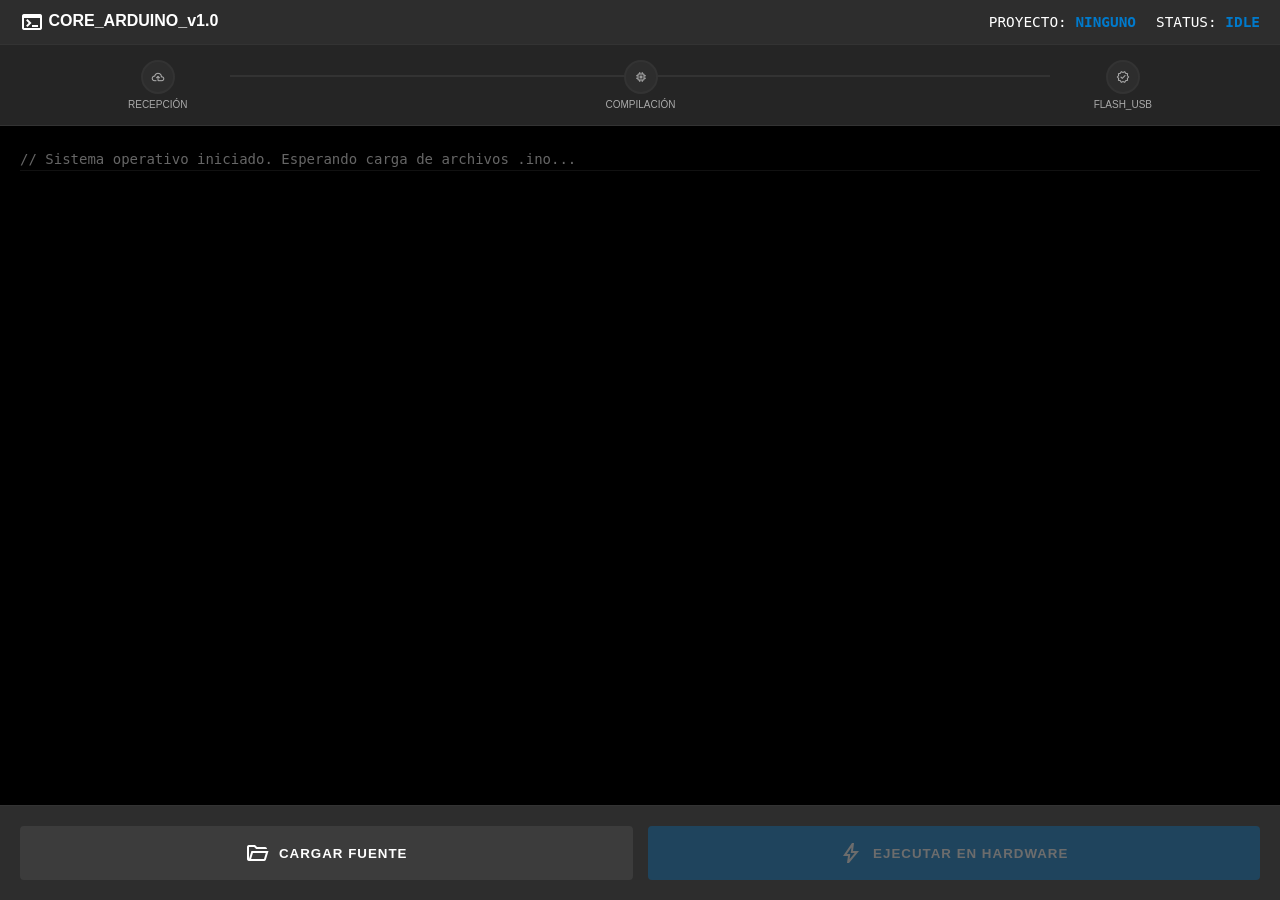
<file: project/web/index.html>
<!DOCTYPE html>
<html lang="es">
<head>
    <meta charset="UTF-8">
    <meta name="viewport" content="width=device-width, initial-scale=1.0">
    <title>Laboratorio Remoto - TDF</title>
    <link href="https://fonts.googleapis.com/css2?family=Material+Symbols+Outlined" rel="stylesheet" />
    <link href="styles.css" rel="stylesheet"/>
</head>
<body>

<div class="contenedor-principal">
        <header>
            <h3 style="margin:0; font-size: 1rem;">
                <span class="material-symbols-outlined" style="vertical-align: middle;">terminal</span> 
                CORE_ARDUINO_v1.0
            </h3>
            <div class="hud-mini">
                <div>PROYECTO: <span id="hud-archivo">NINGUNO</span></div>
                <div>STATUS: <span id="hud-estado">IDLE</span></div>
            </div>
        </header>

        <div class="seccion-proceso">
            <div class="timeline">
                <div class="paso" id="paso-1">
                    <div class="icono"><span class="material-symbols-outlined" style="font-size: 14px;">cloud_upload</span></div>
                    <small>RECEPCIÓN</small>
                </div>
                <div class="paso" id="paso-2">
                    <div class="icono"><span class="material-symbols-outlined" style="font-size: 14px;">memory</span></div>
                    <small>COMPILACIÓN</small>
                </div>
                <div class="paso" id="paso-3">
                    <div class="icono"><span class="material-symbols-outlined" style="font-size: 14px;">verified</span></div>
                    <small>FLASH_USB</small>
                </div>
            </div>
        </div>

        <div class="consola-container" id="consola">
            <p style="color: #666;">// Sistema operativo iniciado. Esperando carga de archivos .ino...</p>
        </div>

        <footer>
            <input type="file" id="inputArchivo" multiple accept=".ino,.h,.cpp" style="display: none;">
            
            <button class="btn-secundario" onclick="document.getElementById('inputArchivo').click()">
                <span class="material-symbols-outlined">folder_open</span> CARGAR FUENTE
            </button>
            
            <button class="btn-primario" id="btnAccion" onclick="toggleAccion()" disabled>
                <span id="btnIcono" class="material-symbols-outlined">bolt</span> 
                <span id="btnTexto">EJECUTAR EN HARDWARE</span>
            </button>
        </footer>
    </div>

    <script src="./scripts.js"></script>
</body>
</html>
</file>
<file: project/web/styles.css>
:root {
  --bg-color: #1e1e1e;
  --card-bg: #2d2d2d;
  --primary: #007acc;
  --primary-hover: #005f9e;
  --text-main: #ffffff;
  --text-muted: #aaaaaa;
  --success: #2ecc71;
  --error: #e74c3c;
  --border: #333333;
}

/* Ocupar todo el alto de la pantalla sin scroll */
html,
body {
  height: 100%;
  margin: 0;
  overflow: hidden;
}

body {
  font-family: "Segoe UI", sans-serif;
  background: var(--bg-color);
  color: var(--text-main);
  display: flex;
  flex-direction: column;
}

/* Layout Principal: Columna */
.contenedor-principal {
  display: flex;
  flex-direction: column;
  height: 100vh;
  width: 100vw;
}

/* SECCIÓN SUPERIOR: Info reducida */
header {
  padding: 10px 20px;
  background: var(--card-bg);
  border-bottom: 1px solid var(--border);
  display: flex;
  justify-content: space-between;
  align-items: center;
  font-size: 0.9rem;
}

.hud-mini {
  display: flex;
  gap: 20px;
  font-family: monospace;
}
.hud-mini span {
  color: var(--primary);
  font-weight: bold;
}

/* SECCIÓN MEDIA: Timeline compacto */
.seccion-proceso {
  padding: 15px 10%;
  background: #252525;
  border-bottom: 1px solid var(--border);
}

.timeline {
  display: flex;
  justify-content: space-between;
  align-items: center;
  position: relative;
}
.timeline::before {
  content: "";
  position: absolute;
  top: 15px;
  left: 10%;
  right: 10%;
  height: 2px;
  background: var(--border);
  z-index: 1;
}

.paso {
  position: relative;
  z-index: 2;
  display: flex;
  flex-direction: column;
  align-items: center;
  gap: 5px;
  color: var(--text-muted);
  font-size: 0.75rem;
}
.paso .icono {
  width: 30px;
  height: 30px;
  border-radius: 50%;
  background: var(--card-bg);
  border: 2px solid var(--border);
  display: flex;
  justify-content: center;
  align-items: center;
  font-size: 16px;
}

.paso.activo {
  color: var(--primary);
}
.paso.activo .icono {
  border-color: var(--primary);
  background: var(--primary);
  color: white;
  box-shadow: 0 0 10px rgba(0, 122, 204, 0.4);
}
.paso.exito .icono {
  background: var(--success);
  border-color: var(--success);
  color: white;
}
.paso.fallo .icono {
  background: var(--error);
  border-color: var(--error);
  color: white;
}

/* SECCIÓN CENTRAL: La Consola Gigante */
.consola-container {
  flex-grow: 1; 
  background: #000;
  padding: 20px;
  overflow-y: auto;
  font-family: "Cascadia Code", "Fira Code", monospace;
  font-size: 14px;
  line-height: 1.6;
  color: #d4d4d4;
}
.consola-container p {
  margin: 2px 0;
  border-bottom: 1px solid #111;
}

/* SECCIÓN INFERIOR: Botones fijos abajo */
footer {
  padding: 20px;
  background: var(--card-bg);
  border-top: 1px solid var(--border);
  display: flex;
  gap: 15px;
}

button {
  flex: 1;
  padding: 15px;
  border: none;
  border-radius: 4px;
  font-weight: bold;
  cursor: pointer;
  display: flex;
  justify-content: center;
  align-items: center;
  gap: 10px;
  text-transform: uppercase;
  letter-spacing: 1px;
}
.btn-secundario {
  background: #3c3c3c;
  color: white;
}
.btn-primario {
  background: var(--primary);
  color: white;
  transition: background 0.3s ease;
}
.btn-primario:hover:not(:disabled) {
  filter: brightness(1.1);
}
.btn-primario:disabled {
  opacity: 0.3;
  cursor: not-allowed;
}
</file>
